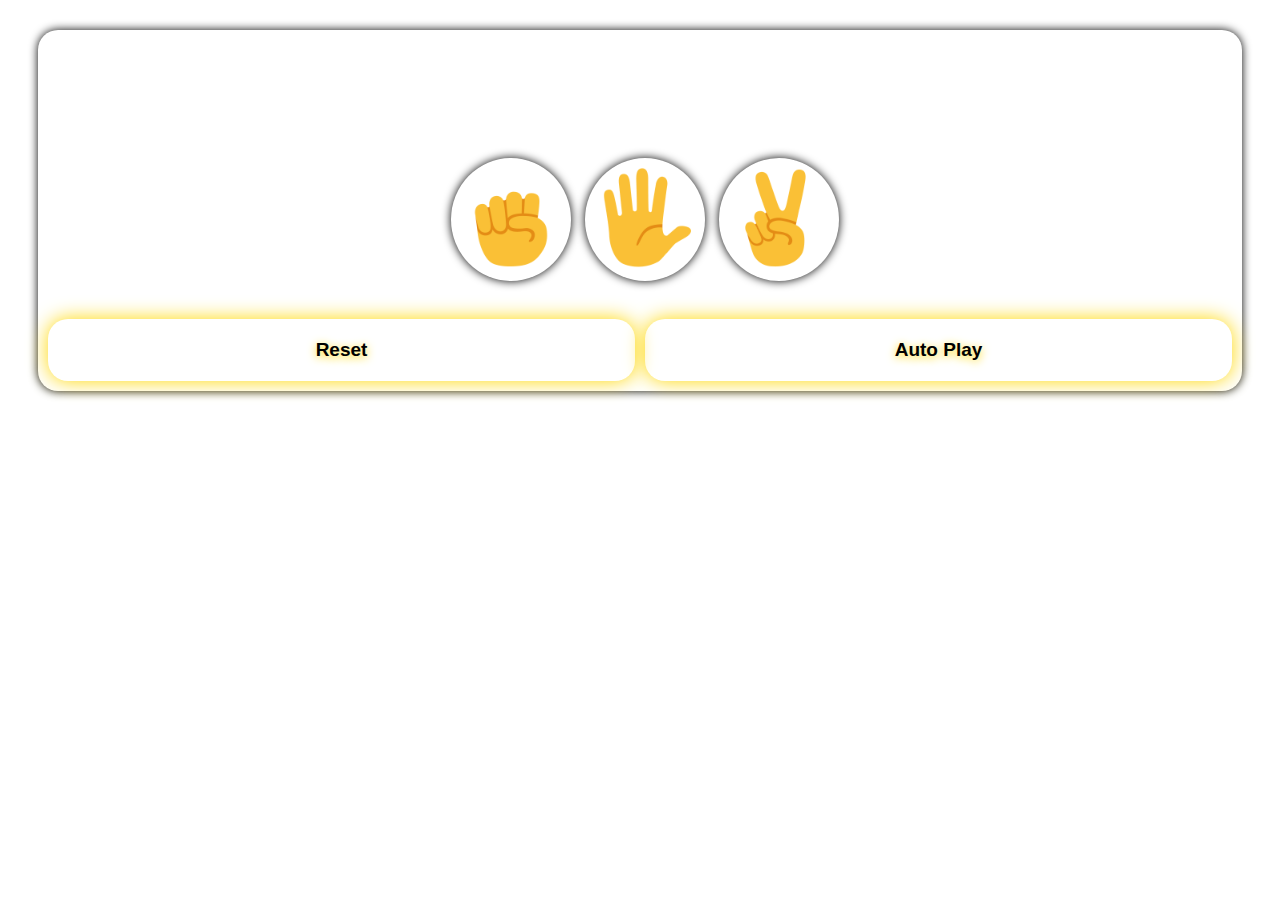
<file: index.html>
<!DOCTYPE html>
<html lang="en">

<head>
  <meta charset="UTF-8">
  <meta name="viewport" content="width=device-width, initial-scale=1.0">
  <title>ROCK PAPER SCSSISOR</title>
  <link rel="stylesheet" href="rock-paper-scissor.css">
</head>

<body>
  <div class="container">
    <h1>ROCK PAPER SCISSOR</h1>
    <div>
      <p class="js-result"></p>
      <p class="js-move flexMove"></p>
      <p class="js-score"></p>
      <p class="popUp"></p>
    </div>
    <div>
      <button class="playRock move"><img src="Rock-emoji.png"></button>
      <button class="playPaper move"><img src="Paper-emoji.png"></button>
      <button class="playScissor move"><img src="Scissor-emoji.png"></button>
    </div>
    <br>
    <div class="lastButtons">
      <button class="js-reset">Reset</button>
      <button class="js-autoPlay">Auto Play</button>
    </div>
  </div>
</body>
<script src="rock-paper-scissor.js"></script>

</html>
</file>
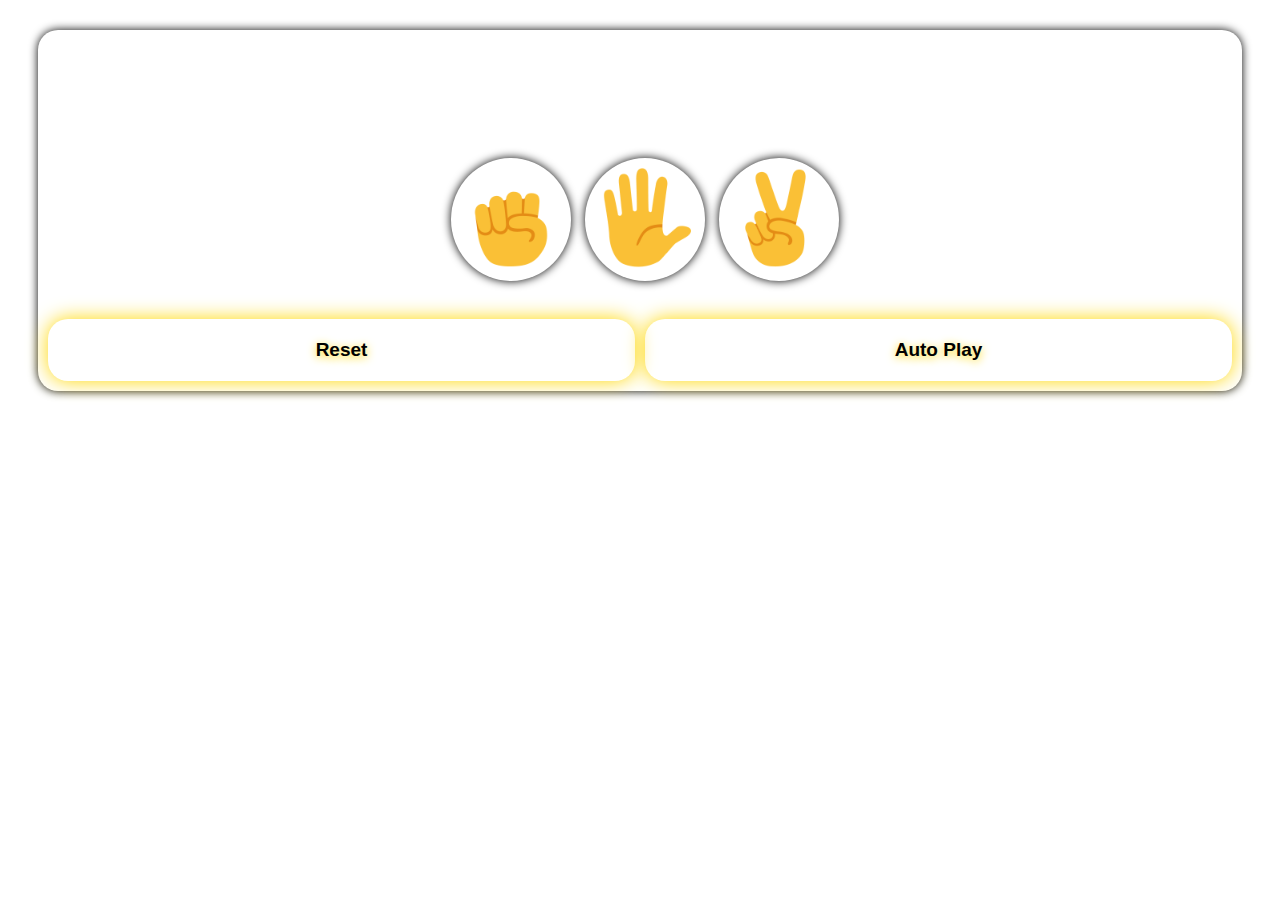
<file: rock-paper-scissor.html>
<!DOCTYPE html>
<html lang="en">

<head>
  <meta charset="UTF-8">
  <meta name="viewport" content="width=device-width, initial-scale=1.0">
  <title>ROCK PAPER SCSSISOR</title>
  <link rel="stylesheet" href="rock-paper-scissor.css">
</head>

<body>
  <div class="container">
    <h1>ROCK PAPER SCISSOR</h1>
    <div>
      <p class="js-result"></p>
      <p class="js-move flexMove"></p>
      <p class="js-score"></p>
      <p class="popUp"></p>
    </div>
    <div>
      <button class="playRock move"><img src="Rock-emoji.png"></button>
      <button class="playPaper move"><img src="Paper-emoji.png"></button>
      <button class="playScissor move"><img src="Scissor-emoji.png"></button>
    </div>
    <br>
    <div class="lastButtons">
      <button class="js-reset">Reset</button>
      <button class="js-autoPlay">Auto Play</button>
    </div>
  </div>
</body>
<script src="rock-paper-scissor.js"></script>

</html>
</file>
<file: rock-paper-scissor.css>
body {
  text-align: center;
}
.container{
  padding: 10px;
  border-radius: 20px;
  box-shadow: 0 0 10px black;
  margin: 30px;
}
.flexMove{
  display: flex;
  justify-content: center;
  align-items: center;
  font-size: 20px;
}
.js-score{
  font-size: 20px;
}
.lastButtons{
  display: grid;
  grid-template-columns: 1fr 1fr;
  column-gap: 10px;
}
.js-reset, .js-autoPlay{
  color: black;
  text-shadow: 0 2px 10px gold;
  box-shadow: 0 0 20px gold;
  border: none;
  border-radius: 20px;
  background: transparent;
  padding: 20px;
  font-size: 19px;
  cursor:pointer;
  font-weight: bold;
  margin-top: 20px;
}
.stopPlay{
  background-color: gold;
  color: black;
}
.yesButton, .noButton{
  color: gold;
  background-color: black; 
  cursor: pointer;
}
h1 {
  color: white;
  letter-spacing: 2px;
  animation: h1 8s infinite alternate linear;

}

@keyframes h1 {
  0% {
    text-shadow: 0 0 5px yellow, 0 0 10px yellow, 0 0 20px yellow;
  }

  10% {
    text-shadow: 0 0 5px green, 0 0 10px green, 0 0 20px green;
  }

  20% {
    text-shadow: 0 0 5px blue, 0 0 10px blue, 0 0 20px blue;
  }

  30% {
    text-shadow: 0 0 5px pink, 0 0 10px pink, 0 0 20px pink;
  }

  40% {
    text-shadow: 0 0 5px red, 0 0 10px red, 0 0 20px red;
  }

  50% {
    text-shadow: 0 0 5px purple, 0 0 10px purple, 0 0 20px purple;
  }

  60% {
    text-shadow: 0 0 5px cyan, 0 0 10px cyan, 0 0 20px cyan;
  }

  70% {
    text-shadow: 0 0 5px gold, 0 0 10px gold, 0 0 20px gold;
  }

  80% {
    text-shadow: 0 0 5px lightblue, 0 0 10px lightblue, 0 0 20px lightblue;
  }

  90% {
    text-shadow: 0 0 5px white, 0 0 10px white, 0 0 20px white;
  }

  100% {
    text-shadow: 0 0 5px darkred, 0 0 10px darkred, 0 0 20px darkred;
  }
}

div p:nth-child(1) {
  font-size: 40px;
  color: white;
  text-shadow: 2px 0 0 rgb(0, 0, 0), 0 0 10px rgb(0, 0, 0), 0 0 15px rgb(0, 0, 0), 0 2px 20px rgb(0, 0, 0),10px 10px 30px black;
}
img {
  background: transparent;
  width: 100px;
}
.move {
  background: transparent;
  border-radius: 100%;
  margin-left:10px;
  cursor: pointer;
  box-shadow: 0 0 10px black;
  padding: 10px;
  border: none;
}
@media screen and (max-width: 578px) {
  img{
    width: 90px;
  }
}
@media screen and (max-width: 478px) {
  img{
    width: 80px;
  }
}
@media screen and (max-width: 433px) {
  img{
    width: 70px;
  }
}
@media screen and (max-width: 402px) {
  img{
    width: 60px;
  }
  .js-reset, .js-autoPlay{
    padding: 15px;
  }
}
@media screen and (max-width: 382px) {

  img{
    width: 55px;
  }
  .js-score{
  font-size: 15px;
  font-weight: bold;
}
}
@media screen and (max-width: 358px) {

  img{
    width: 45px;
  }
  .js-score{
  font-size: 15px;
  font-weight: bold;
}
}
</file>
